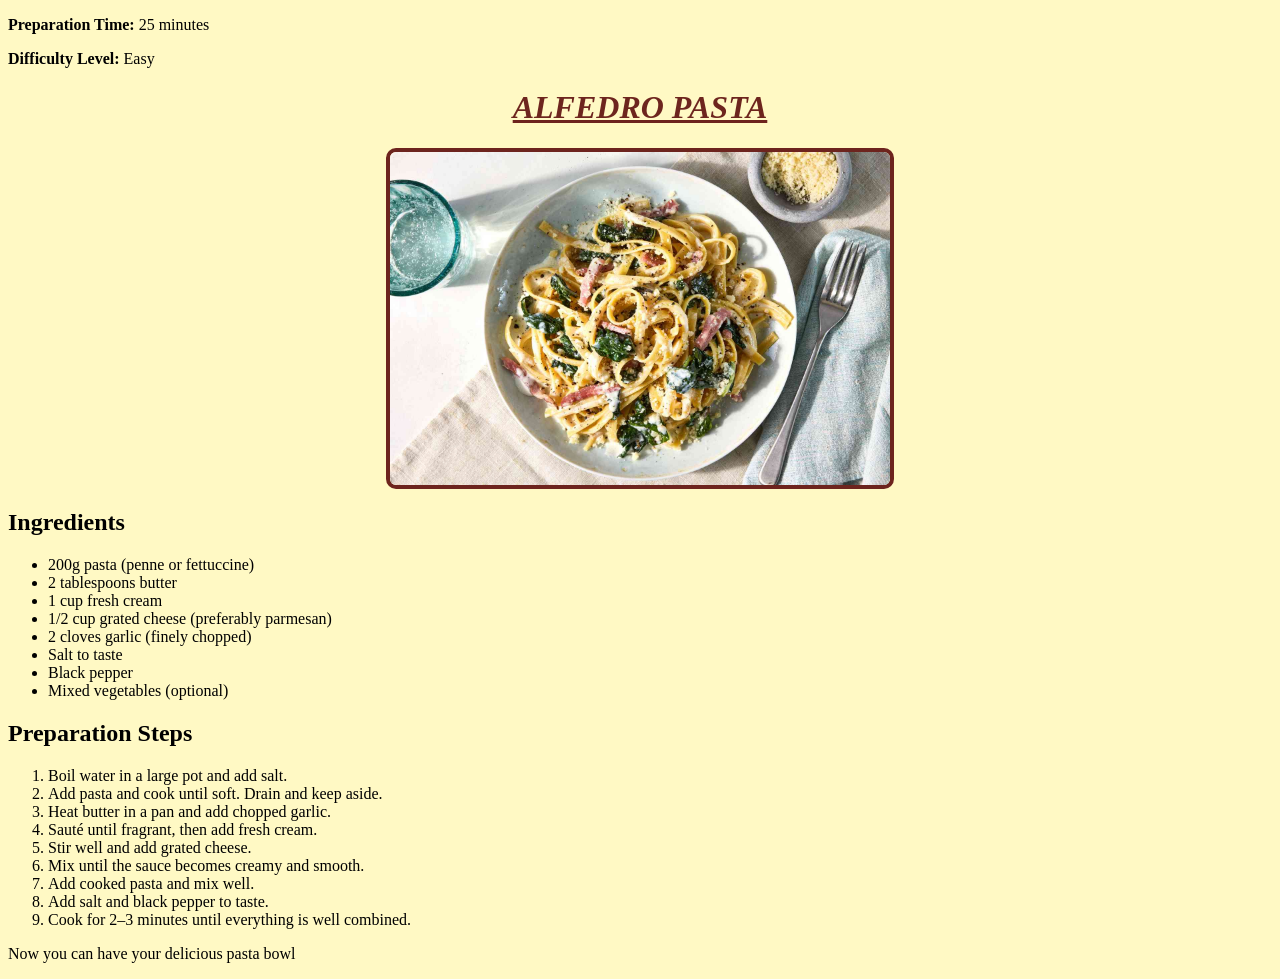
<file: ALFEDRO_PASTAfinal.html>
<!DOCTYPE html>
<!-- saved from url=(0051)file:///C:/Users/ushap/Downloads/ALFEDRO_PASTA.html -->
<html lang="en"><head><meta http-equiv="Content-Type" content="text/html; charset=UTF-8">
    
    <meta name="viewport" content="width=device-width, initial-scale=1.0">
    <title></title>
    <style>
    body {
            background-color: #fff9c4;
    }
    </style>
</head>
<body>
    

    <p><strong>Preparation Time:</strong> 25 minutes</p>
    <p><strong>Difficulty Level:</strong> Easy</p>
     <h1 style="text-align:center; color:rgba(88, 6, 6, 0.875);">
        <b><i><u>ALFEDRO PASTA</u></i></b>
    </h1>

    <div class="container">
    <img src="[data-uri]" alt="Alfredo Pasta" style="display:block; margin: 20px auto; width: 500px; border: 4px solid rgba(88,6,6,0.875); border-radius: 10px;">

        <h2>Ingredients</h2>
        <ul>
            <li>200g pasta (penne or fettuccine)</li>
            <li>2 tablespoons butter</li>
            <li>1 cup fresh cream</li>
            <li>1/2 cup grated cheese (preferably parmesan)</li>
            <li>2 cloves garlic (finely chopped)</li>
            <li>Salt to taste</li>
            <li>Black pepper</li>
            <li>Mixed vegetables (optional)</li>
        </ul>

        <h2>Preparation Steps</h2>
        <ol>
            <li>Boil water in a large pot and add salt.</li>
            <li>Add pasta and cook until soft. Drain and keep aside.</li>
            <li>Heat butter in a pan and add chopped garlic.</li>
            <li>Sauté until fragrant, then add fresh cream.</li>
            <li>Stir well and add grated cheese.</li>
            <li>Mix until the sauce becomes creamy and smooth.</li>
            <li>Add cooked pasta and mix well.</li>
            <li>Add salt and black pepper to taste.</li>
            <li>Cook for 2–3 minutes until everything is well combined.</li>
        </ol>

        <p class="final-line">
            Now you can have your delicious pasta bowl 
        </p>

    </div>

<!-- Code injected by live-server -->
<script>
	// <![CDATA[  <-- For SVG support
	if ('WebSocket' in window) {
		(function () {
			function refreshCSS() {
				var sheets = [].slice.call(document.getElementsByTagName("link"));
				var head = document.getElementsByTagName("head")[0];
				for (var i = 0; i < sheets.length; ++i) {
					var elem = sheets[i];
					var parent = elem.parentElement || head;
					parent.removeChild(elem);
					var rel = elem.rel;
					if (elem.href && typeof rel != "string" || rel.length == 0 || rel.toLowerCase() == "stylesheet") {
						var url = elem.href.replace(/(&|\?)_cacheOverride=\d+/, '');
						elem.href = url + (url.indexOf('?') >= 0 ? '&' : '?') + '_cacheOverride=' + (new Date().valueOf());
					}
					parent.appendChild(elem);
				}
			}
			var protocol = window.location.protocol === 'http:' ? 'ws://' : 'wss://';
			var address = protocol + window.location.host + window.location.pathname + '/ws';
			var socket = new WebSocket(address);
			socket.onmessage = function (msg) {
				if (msg.data == 'reload') window.location.reload();
				else if (msg.data == 'refreshcss') refreshCSS();
			};
			if (sessionStorage && !sessionStorage.getItem('IsThisFirstTime_Log_From_LiveServer')) {
				console.log('Live reload enabled.');
				sessionStorage.setItem('IsThisFirstTime_Log_From_LiveServer', true);
			}
		})();
	}
	else {
		console.error('Upgrade your browser. This Browser is NOT supported WebSocket for Live-Reloading.');
	}
	// ]]>
</script>

    
</body><!-- Code inject--></html>
</file>
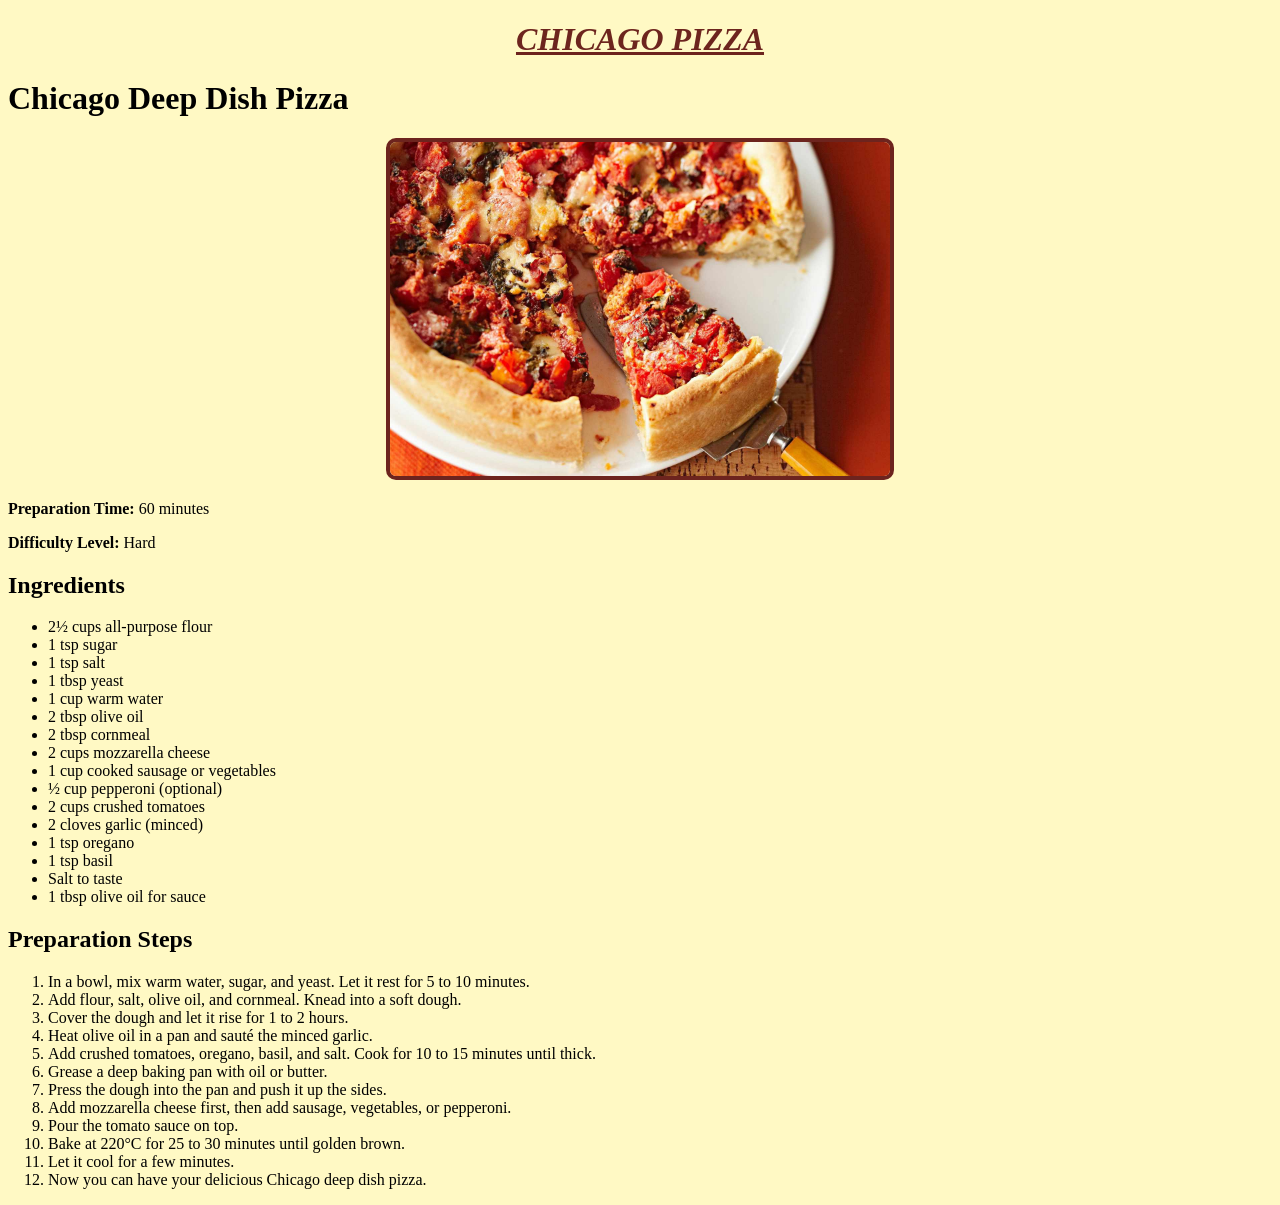
<file: CHICAGO PIZZA final.html>
<!DOCTYPE html>
<!-- saved from url=(0057)file:///C:/Users/ushap/Downloads/CHICAGO_PIZZA%20(1).html -->
<html lang="en"><head><meta http-equiv="Content-Type" content="text/html; charset=UTF-8">
    
    <meta name="viewport" content="width=device-width, initial-scale=1.0">
    <title>CHICAGO PIZZA</title>
      </head><body><h1 style="text-align:center; color:rgba(88, 6, 6, 0.875);">
        <b><i><u>CHICAGO PIZZA</u></i></b>
    </h1>
    
    
        
    <style>
    body {
            background-color: #fff9c4;
    }
    </style>


  
  <meta name="viewport" content="width=device-width, initial-scale=1.0">
  <title>Hamburger Recipe</title>



  

    
    <h1>Chicago Deep Dish Pizza</h1>
    <img src="[data-uri]" alt="Chicago Deep Dish Pizza" style="display:block; margin: 20px auto; width: 500px; border: 4px solid rgba(88,6,6,0.875); border-radius: 10px;">
  <p><strong>Preparation Time:</strong> 60 minutes</p>
  <p><strong>Difficulty Level:</strong> Hard</p>
  <h2>Ingredients</h2>
  <ul>
    <li>2½ cups all-purpose flour</li>
    <li>1 tsp sugar</li>
    <li>1 tsp salt</li>
    <li>1 tbsp yeast</li>
    <li>1 cup warm water</li>
    <li>2 tbsp olive oil</li>
    <li>2 tbsp cornmeal</li>
    <li>2 cups mozzarella cheese</li>
    <li>1 cup cooked sausage or vegetables</li>
    <li>½ cup pepperoni (optional)</li>
    <li>2 cups crushed tomatoes</li>
    <li>2 cloves garlic (minced)</li>
    <li>1 tsp oregano</li>
    <li>1 tsp basil</li>
    <li>Salt to taste</li>
    <li>1 tbsp olive oil for sauce</li>
  </ul>

  <h2>Preparation Steps</h2>
  <ol>
    <li>In a bowl, mix warm water, sugar, and yeast. Let it rest for 5 to 10 minutes.</li>
    <li>Add flour, salt, olive oil, and cornmeal. Knead into a soft dough.</li>
    <li>Cover the dough and let it rise for 1 to 2 hours.</li>
    <li>Heat olive oil in a pan and sauté the minced garlic.</li>
    <li>Add crushed tomatoes, oregano, basil, and salt. Cook for 10 to 15 minutes until thick.</li>
    <li>Grease a deep baking pan with oil or butter.</li>
    <li>Press the dough into the pan and push it up the sides.</li>
    <li>Add mozzarella cheese first, then add sausage, vegetables, or pepperoni.</li>
    <li>Pour the tomato sauce on top.</li>
    <li>Bake at 220°C for 25 to 30 minutes until golden brown.</li>
    <li>Let it cool for a few minutes.</li>
    <li>Now you can have your delicious Chicago deep dish pizza.</li>
  </ol>

    
    
<!-- Code injected by live-server -->
<script>
	// <![CDATA[  <-- For SVG support
	if ('WebSocket' in window) {
		(function () {
			function refreshCSS() {
				var sheets = [].slice.call(document.getElementsByTagName("link"));
				var head = document.getElementsByTagName("head")[0];
				for (var i = 0; i < sheets.length; ++i) {
					var elem = sheets[i];
					var parent = elem.parentElement || head;
					parent.removeChild(elem);
					var rel = elem.rel;
					if (elem.href && typeof rel != "string" || rel.length == 0 || rel.toLowerCase() == "stylesheet") {
						var url = elem.href.replace(/(&|\?)_cacheOverride=\d+/, '');
						elem.href = url + (url.indexOf('?') >= 0 ? '&' : '?') + '_cacheOverride=' + (new Date().valueOf());
					}
					parent.appendChild(elem);
				}
			}
			var protocol = window.location.protocol === 'http:' ? 'ws://' : 'wss://';
			var address = protocol + window.location.host + window.location.pathname + '/ws';
			var socket = new WebSocket(address);
			socket.onmessage = function (msg) {
				if (msg.data == 'reload') window.location.reload();
				else if (msg.data == 'refreshcss') refreshCSS();
			};
			if (sessionStorage && !sessionStorage.getItem('IsThisFirstTime_Log_From_LiveServer')) {
				console.log('Live reload enabled.');
				sessionStorage.setItem('IsThisFirstTime_Log_From_LiveServer', true);
			}
		})();
	}
	else {
		console.error('Upgrade your browser. This Browser is NOT supported WebSocket for Live-Reloading.');
	}
	// ]]>
</script>

</body></html>
</file>
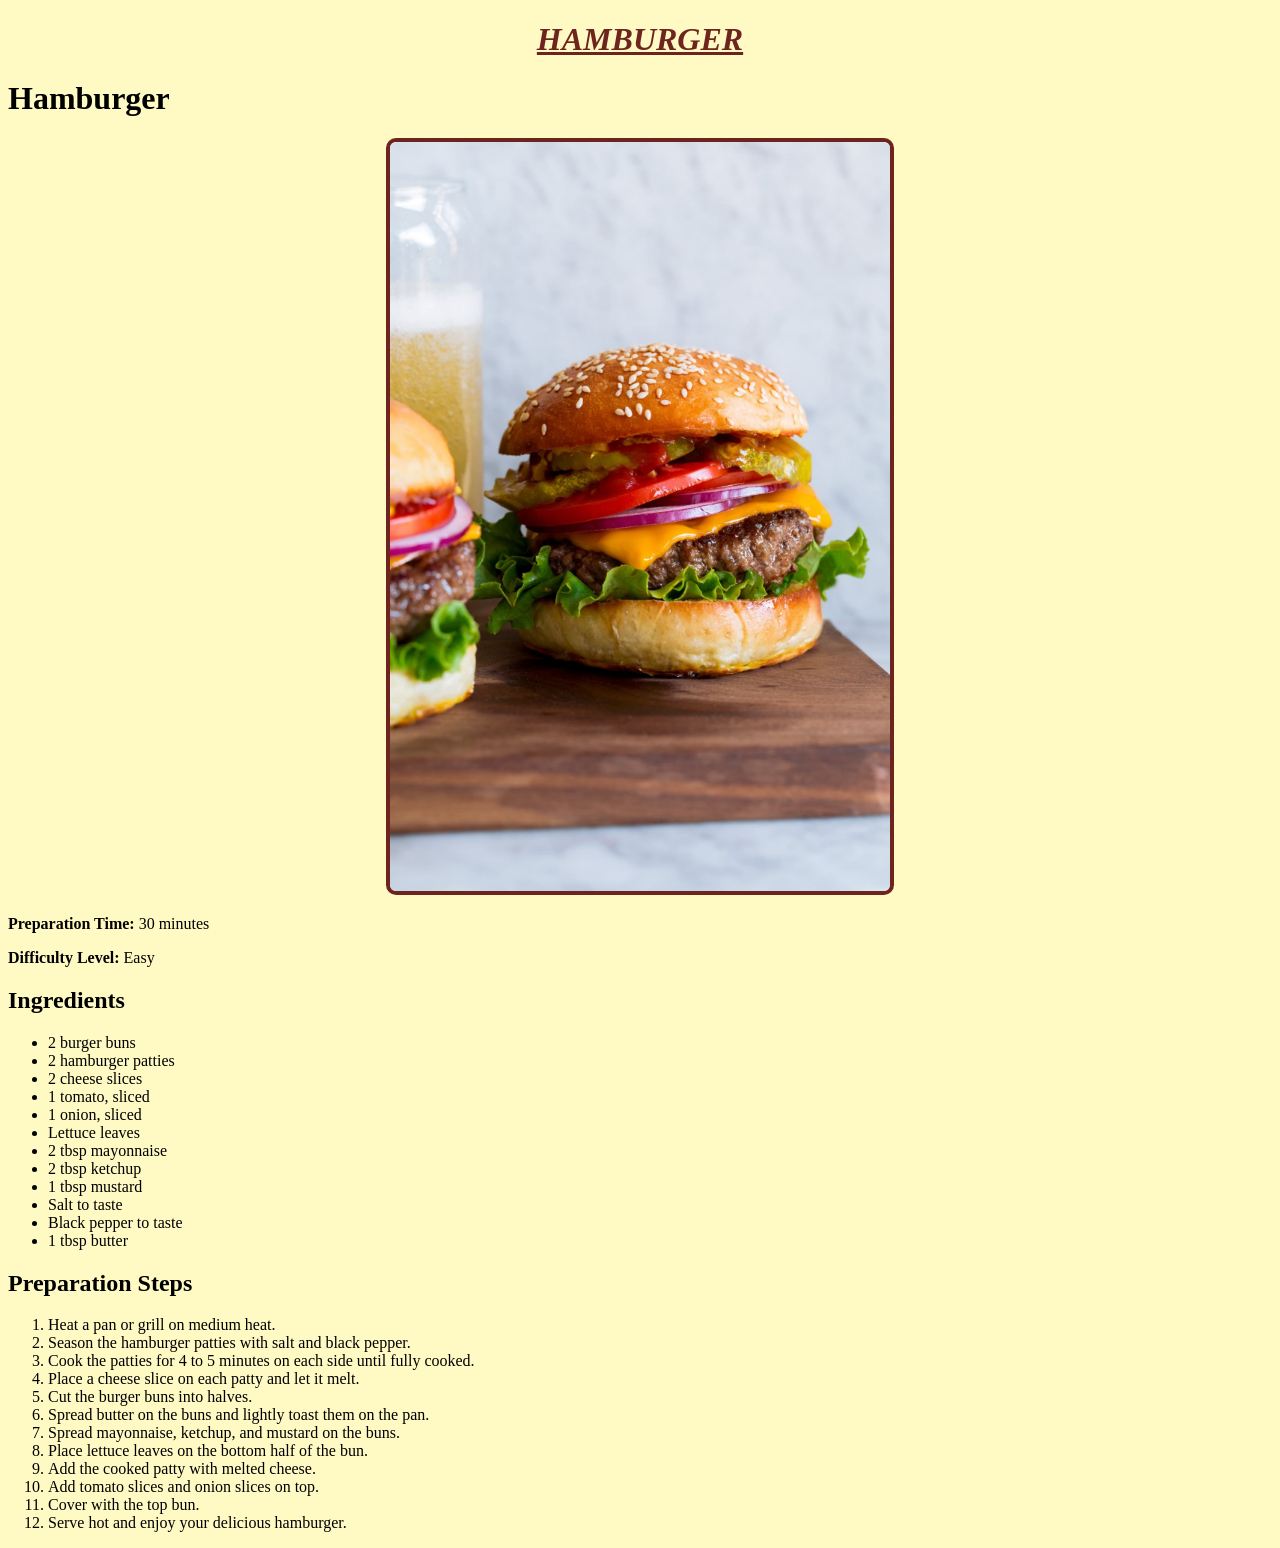
<file: Hamburger Recipe final.html>
<!DOCTYPE html>
<!-- saved from url=(0060)file:///C:/Users/ushap/Downloads/Hamburger_Recipe%20(1).html -->
<html lang="en"><head><meta http-equiv="Content-Type" content="text/html; charset=UTF-8">
  
  <meta name="viewport" content="width=device-width, initial-scale=1.0">
  <title>Hamburger Recipe</title>
  </head><body><h1 style="text-align:center; color:rgba(88, 6, 6, 0.875);">
        <b><i><u>HAMBURGER</u></i></b>
    </h1>
    



  <h1>Hamburger</h1>
 <style>
    body {
            background-color: #fff9c4;
    }
    </style>
  <img src="[data-uri]" alt="Hamburger" style="display:block; margin: 20px auto; width: 500px; border: 4px solid rgba(88,6,6,0.875); border-radius: 10px;">
<p><strong>Preparation Time:</strong> 30 minutes</p>
<p><strong>Difficulty Level:</strong> Easy</p>
  <h2>Ingredients</h2>
  <ul>
    <li>2 burger buns</li>
    <li>2 hamburger patties</li>
    <li>2 cheese slices</li>
    <li>1 tomato, sliced</li>
    <li>1 onion, sliced</li>
    <li>Lettuce leaves</li>
    <li>2 tbsp mayonnaise</li>
    <li>2 tbsp ketchup</li>
    <li>1 tbsp mustard</li>
    <li>Salt to taste</li>
    <li>Black pepper to taste</li>
    <li>1 tbsp butter</li>
  </ul>

  <h2>Preparation Steps</h2>
  <ol>
    <li>Heat a pan or grill on medium heat.</li>
    <li>Season the hamburger patties with salt and black pepper.</li>
    <li>Cook the patties for 4 to 5 minutes on each side until fully cooked.</li>
    <li>Place a cheese slice on each patty and let it melt.</li>
    <li>Cut the burger buns into halves.</li>
    <li>Spread butter on the buns and lightly toast them on the pan.</li>
    <li>Spread mayonnaise, ketchup, and mustard on the buns.</li>
    <li>Place lettuce leaves on the bottom half of the bun.</li>
    <li>Add the cooked patty with melted cheese.</li>
    <li>Add tomato slices and onion slices on top.</li>
    <li>Cover with the top bun.</li>
    <li>Serve hot and enjoy your delicious hamburger.</li>
  </ol>

<!-- Code injected by live-server -->
<script>
	// <![CDATA[  <-- For SVG support
	if ('WebSocket' in window) {
		(function () {
			function refreshCSS() {
				var sheets = [].slice.call(document.getElementsByTagName("link"));
				var head = document.getElementsByTagName("head")[0];
				for (var i = 0; i < sheets.length; ++i) {
					var elem = sheets[i];
					var parent = elem.parentElement || head;
					parent.removeChild(elem);
					var rel = elem.rel;
					if (elem.href && typeof rel != "string" || rel.length == 0 || rel.toLowerCase() == "stylesheet") {
						var url = elem.href.replace(/(&|\?)_cacheOverride=\d+/, '');
						elem.href = url + (url.indexOf('?') >= 0 ? '&' : '?') + '_cacheOverride=' + (new Date().valueOf());
					}
					parent.appendChild(elem);
				}
			}
			var protocol = window.location.protocol === 'http:' ? 'ws://' : 'wss://';
			var address = protocol + window.location.host + window.location.pathname + '/ws';
			var socket = new WebSocket(address);
			socket.onmessage = function (msg) {
				if (msg.data == 'reload') window.location.reload();
				else if (msg.data == 'refreshcss') refreshCSS();
			};
			if (sessionStorage && !sessionStorage.getItem('IsThisFirstTime_Log_From_LiveServer')) {
				console.log('Live reload enabled.');
				sessionStorage.setItem('IsThisFirstTime_Log_From_LiveServer', true);
			}
		})();
	}
	else {
		console.error('Upgrade your browser. This Browser is NOT supported WebSocket for Live-Reloading.');
	}
	// ]]>
</script>

</body></html>
</file>
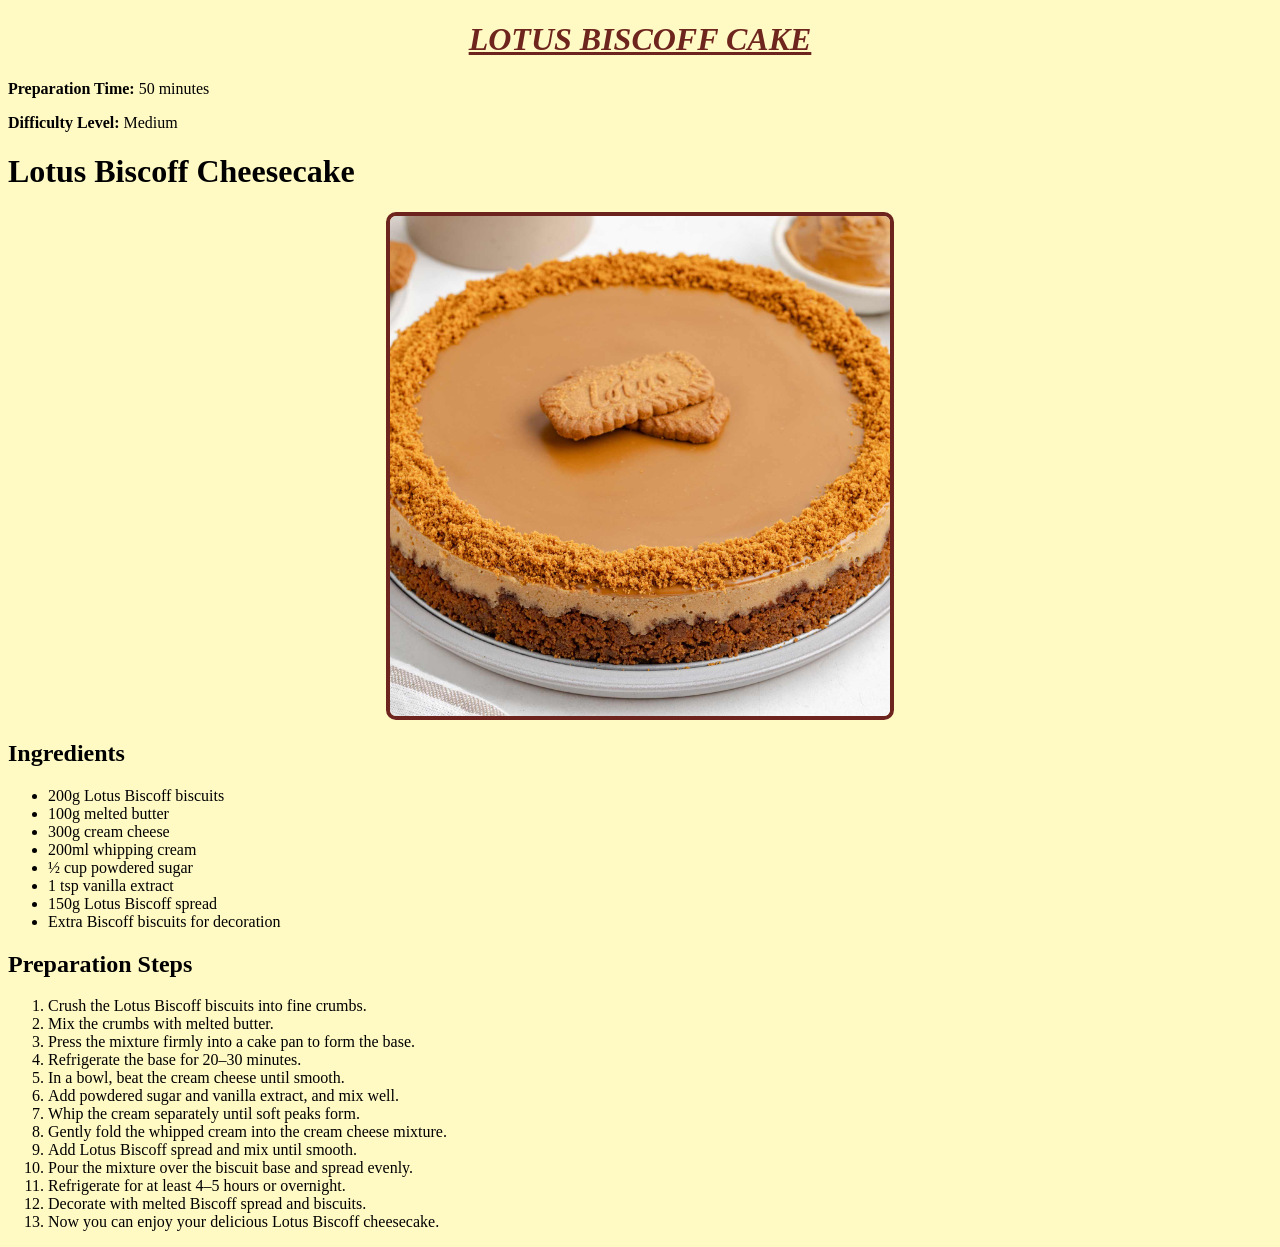
<file: Lotus Biscoff Cheesecake Recipe final - Copy.html>
<!DOCTYPE html>
<!-- saved from url=(0069)file:///C:/Users/ushap/Downloads/Lotus_Biscoff_Cheesecake_Recipe.html -->
<html lang="en"><head><meta http-equiv="Content-Type" content="text/html; charset=UTF-8">
  
  <meta name="viewport" content="width=device-width, initial-scale=1.0">
  <title>Lotus Biscoff Cheesecake Recipe</title>
</head>
<body>
    <h1 style="text-align:center; color:rgba(88, 6, 6, 0.875);">
        <b><i><u>LOTUS BISCOFF CAKE</u></i></b>
    </h1>
    
<p><strong>Preparation Time:</strong> 50 minutes</p>
<p><strong>Difficulty Level:</strong> Medium</p>
  <h1>Lotus Biscoff Cheesecake</h1>
  <style>
    body {
            background-color: #fff9c4;
    }
    </style>

  <img src="[data-uri]" alt="Lotus Biscoff Cheesecake" style="display:block; margin: 20px auto; width: 500px; border: 4px solid rgba(88,6,6,0.875); border-radius: 10px;">

  <h2>Ingredients</h2>
  <ul>
    <li>200g Lotus Biscoff biscuits</li>
    <li>100g melted butter</li>
    <li>300g cream cheese</li>
    <li>200ml whipping cream</li>
    <li>½ cup powdered sugar</li>
    <li>1 tsp vanilla extract</li>
    <li>150g Lotus Biscoff spread</li>
    <li>Extra Biscoff biscuits for decoration</li>
  </ul>

  <h2>Preparation Steps</h2>
  <ol>
    <li>Crush the Lotus Biscoff biscuits into fine crumbs.</li>
    <li>Mix the crumbs with melted butter.</li>
    <li>Press the mixture firmly into a cake pan to form the base.</li>
    <li>Refrigerate the base for 20–30 minutes.</li>
    <li>In a bowl, beat the cream cheese until smooth.</li>
    <li>Add powdered sugar and vanilla extract, and mix well.</li>
    <li>Whip the cream separately until soft peaks form.</li>
    <li>Gently fold the whipped cream into the cream cheese mixture.</li>
    <li>Add Lotus Biscoff spread and mix until smooth.</li>
    <li>Pour the mixture over the biscuit base and spread evenly.</li>
    <li>Refrigerate for at least 4–5 hours or overnight.</li>
    <li>Decorate with melted Biscoff spread and biscuits.</li>
    <li>Now you can enjoy your delicious Lotus Biscoff cheesecake.</li>
  </ol>

<!-- Code injected by live-server -->
<script>
	// <![CDATA[  <-- For SVG support
	if ('WebSocket' in window) {
		(function () {
			function refreshCSS() {
				var sheets = [].slice.call(document.getElementsByTagName("link"));
				var head = document.getElementsByTagName("head")[0];
				for (var i = 0; i < sheets.length; ++i) {
					var elem = sheets[i];
					var parent = elem.parentElement || head;
					parent.removeChild(elem);
					var rel = elem.rel;
					if (elem.href && typeof rel != "string" || rel.length == 0 || rel.toLowerCase() == "stylesheet") {
						var url = elem.href.replace(/(&|\?)_cacheOverride=\d+/, '');
						elem.href = url + (url.indexOf('?') >= 0 ? '&' : '?') + '_cacheOverride=' + (new Date().valueOf());
					}
					parent.appendChild(elem);
				}
			}
			var protocol = window.location.protocol === 'http:' ? 'ws://' : 'wss://';
			var address = protocol + window.location.host + window.location.pathname + '/ws';
			var socket = new WebSocket(address);
			socket.onmessage = function (msg) {
				if (msg.data == 'reload') window.location.reload();
				else if (msg.data == 'refreshcss') refreshCSS();
			};
			if (sessionStorage && !sessionStorage.getItem('IsThisFirstTime_Log_From_LiveServer')) {
				console.log('Live reload enabled.');
				sessionStorage.setItem('IsThisFirstTime_Log_From_LiveServer', true);
			}
		})();
	}
	else {
		console.error('Upgrade your browser. This Browser is NOT supported WebSocket for Live-Reloading.');
	}
	// ]]>
</script>

</body></html>
</file>
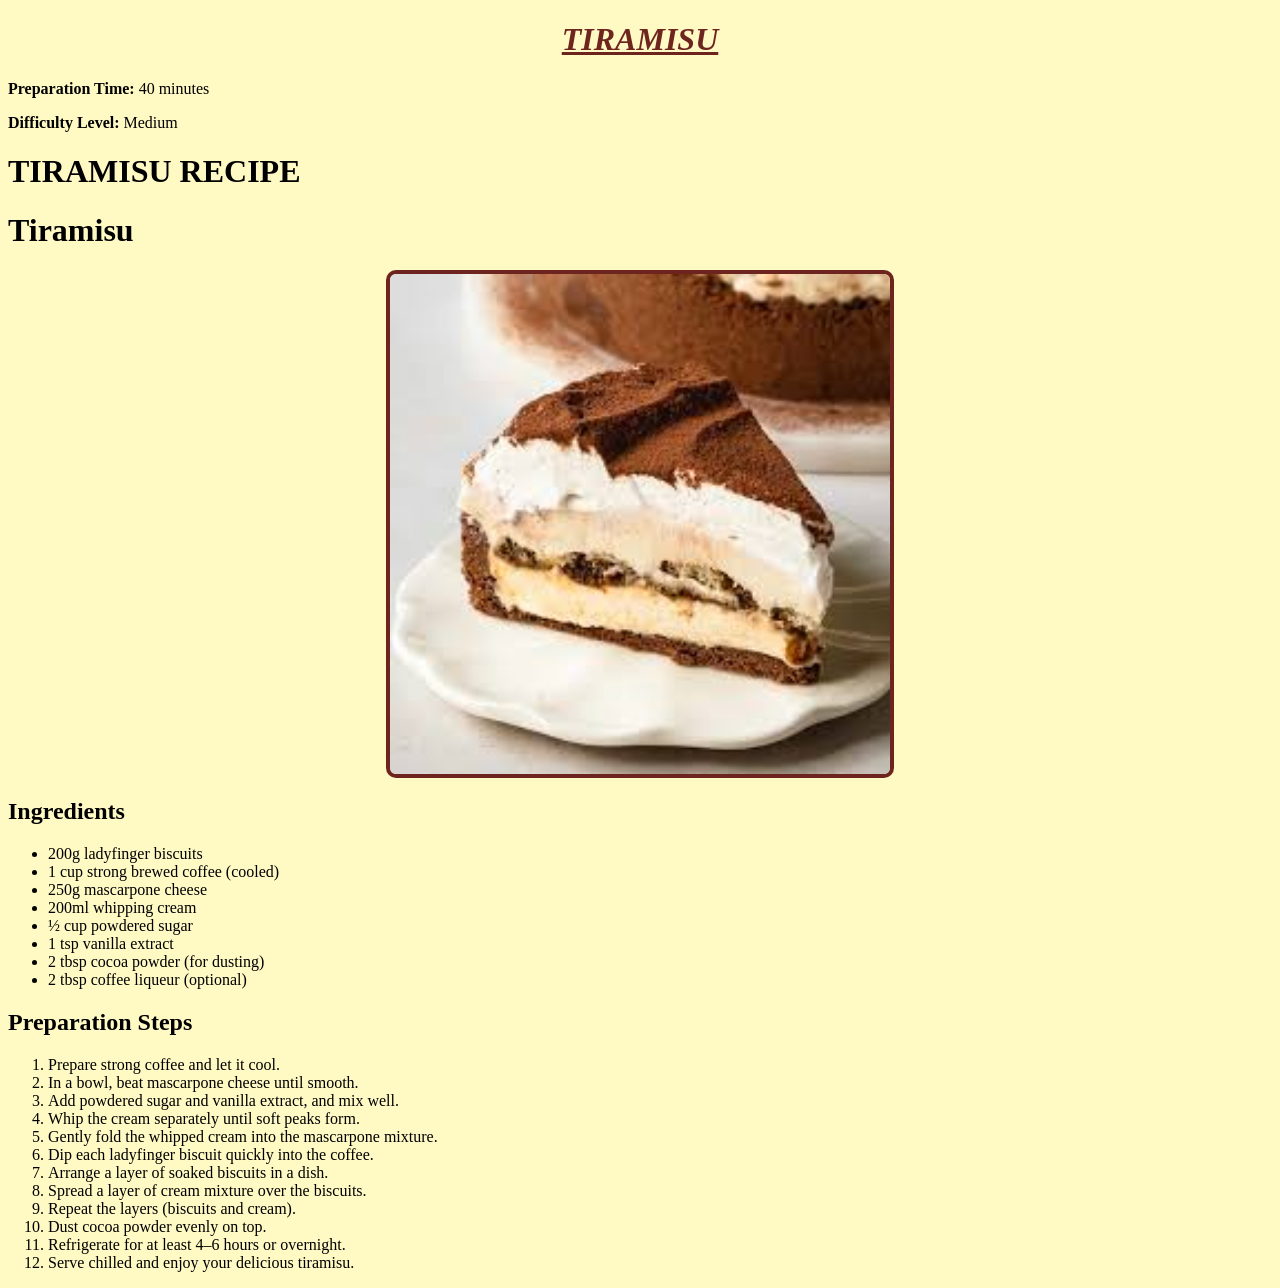
<file: Tiramisu Recipe final - Copy.html>
<!DOCTYPE html>
<!-- saved from url=(0053)file:///C:/Users/ushap/Downloads/Tiramisu_Recipe.html -->
<html lang="en"><head><meta http-equiv="Content-Type" content="text/html; charset=UTF-8">
  
  <meta name="viewport" content="width=device-width, initial-scale=1.0">
  <title>Tiramisu Recipe</title>
</head>
<body><h1 style="text-align:center; color:rgba(88, 6, 6, 0.875);">
        <b><i><u>TIRAMISU</u></i></b>
    </h1>
    


<p><strong>Preparation Time:</strong> 40 minutes</p>
<p><strong>Difficulty Level:</strong> Medium</p>
  <h1>TIRAMISU RECIPE </h1>
 <style>
    body {
            background-color: #fff9c4;
    }
    </style>


  <h1>Tiramisu</h1>

  <img src="[data-uri]" alt="Tiramisu" style="display:block; margin: 20px auto; width: 500px; border: 4px solid rgba(88,6,6,0.875); border-radius: 10px;">

  <h2>Ingredients</h2>
  <ul>
    <li>200g ladyfinger biscuits</li>
    <li>1 cup strong brewed coffee (cooled)</li>
    <li>250g mascarpone cheese</li>
    <li>200ml whipping cream</li>
    <li>½ cup powdered sugar</li>
    <li>1 tsp vanilla extract</li>
    <li>2 tbsp cocoa powder (for dusting)</li>
    <li>2 tbsp coffee liqueur (optional)</li>
  </ul>

  <h2>Preparation Steps</h2>
  <ol>
    <li>Prepare strong coffee and let it cool.</li>
    <li>In a bowl, beat mascarpone cheese until smooth.</li>
    <li>Add powdered sugar and vanilla extract, and mix well.</li>
    <li>Whip the cream separately until soft peaks form.</li>
    <li>Gently fold the whipped cream into the mascarpone mixture.</li>
    <li>Dip each ladyfinger biscuit quickly into the coffee.</li>
    <li>Arrange a layer of soaked biscuits in a dish.</li>
    <li>Spread a layer of cream mixture over the biscuits.</li>
    <li>Repeat the layers (biscuits and cream).</li>
    <li>Dust cocoa powder evenly on top.</li>
    <li>Refrigerate for at least 4–6 hours or overnight.</li>
    <li>Serve chilled and enjoy your delicious tiramisu.</li>
  </ol>

<!-- Code injected by live-server -->
<script>
	// <![CDATA[  <-- For SVG support
	if ('WebSocket' in window) {
		(function () {
			function refreshCSS() {
				var sheets = [].slice.call(document.getElementsByTagName("link"));
				var head = document.getElementsByTagName("head")[0];
				for (var i = 0; i < sheets.length; ++i) {
					var elem = sheets[i];
					var parent = elem.parentElement || head;
					parent.removeChild(elem);
					var rel = elem.rel;
					if (elem.href && typeof rel != "string" || rel.length == 0 || rel.toLowerCase() == "stylesheet") {
						var url = elem.href.replace(/(&|\?)_cacheOverride=\d+/, '');
						elem.href = url + (url.indexOf('?') >= 0 ? '&' : '?') + '_cacheOverride=' + (new Date().valueOf());
					}
					parent.appendChild(elem);
				}
			}
			var protocol = window.location.protocol === 'http:' ? 'ws://' : 'wss://';
			var address = protocol + window.location.host + window.location.pathname + '/ws';
			var socket = new WebSocket(address);
			socket.onmessage = function (msg) {
				if (msg.data == 'reload') window.location.reload();
				else if (msg.data == 'refreshcss') refreshCSS();
			};
			if (sessionStorage && !sessionStorage.getItem('IsThisFirstTime_Log_From_LiveServer')) {
				console.log('Live reload enabled.');
				sessionStorage.setItem('IsThisFirstTime_Log_From_LiveServer', true);
			}
		})();
	}
	else {
		console.error('Upgrade your browser. This Browser is NOT supported WebSocket for Live-Reloading.');
	}
	// ]]>
</script>

</body></html>
</file>
